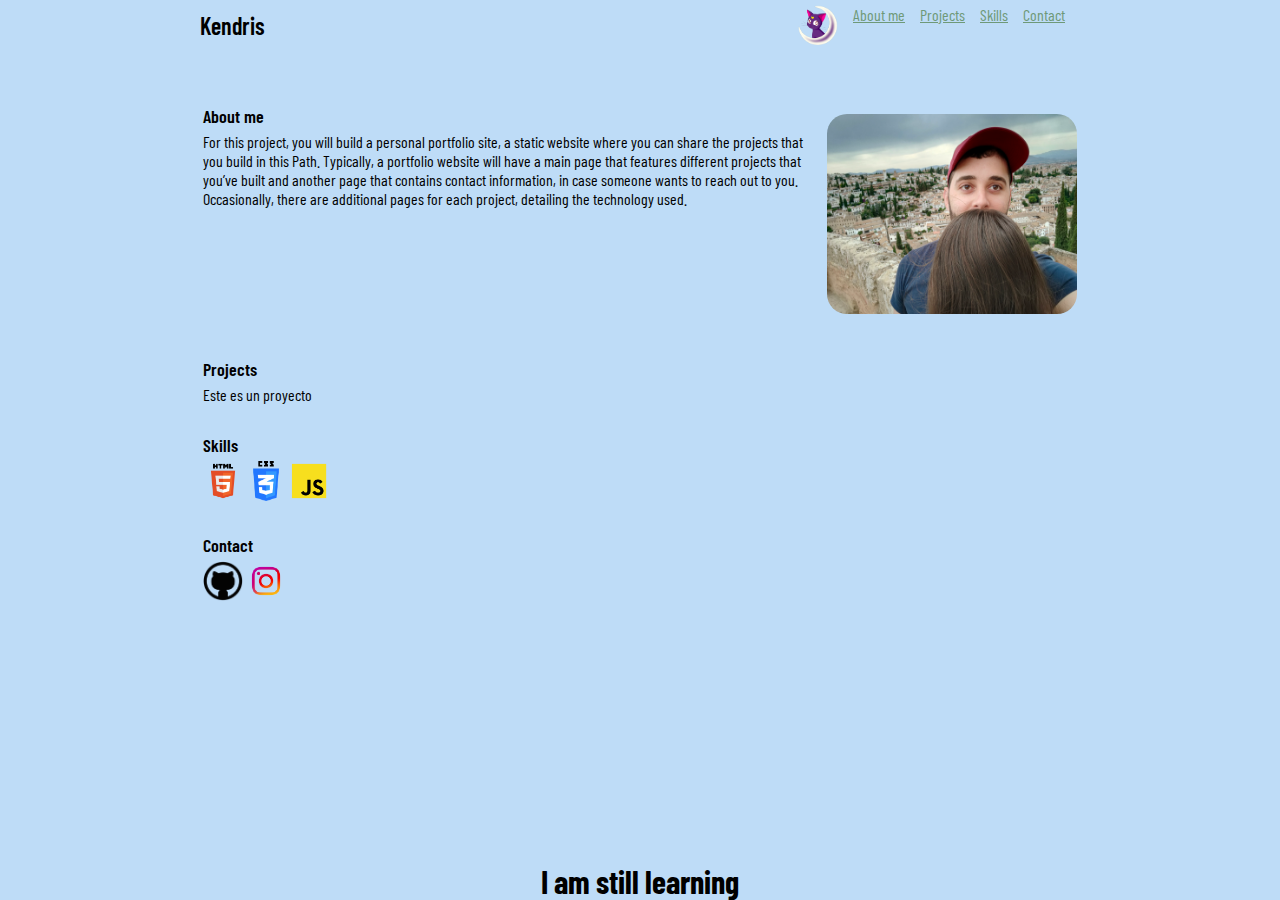
<file: index.html>
<!DOCTYPE html>
<html lang="en">
    <head>
        <title>My Portfolio Website</title>
        <link rel="shortcit icon" href="">
        <link rel="stylesheet" href="./resources/css/style.css">
        <meta charset="UTF-8">
        <meta name="viewport" content="width=device-width, initial-scale=1.0">
        <link rel="preconnect" href="https://fonts.googleapis.com">
        <link rel="preconnect" href="https://fonts.gstatic.com" crossorigin>
        <link href="https://fonts.googleapis.com/css2?family=Barlow+Condensed:ital,wght@0,100;0,200;0,300;0,400;0,500;0,600;0,700;0,800;0,900;1,100;1,200;1,300;1,400;1,500;1,600;1,700;1,800;1,900&display=swap" rel="stylesheet">
    </head>

    <body>
        <!--This is for the header-->
        <header class="header">
            <h1 id="kendris">Kendris</h1>
            <nav class="nav">
                <img id="moon" src="./resources/images/luna-sailor-moon-artemis-sailor-venus-chibiusa-sailor-moon-f2a2cedd0d9259d786bec4e6aaef2302.png" alt=""> 
                <p ><a href="#about-me">About me</a></p>
                <p ><a href="#projects">Projects</a></p>
                <p ><a href="#skills">Skills</a></p>
                <p ><a href="./contact.HTML">Contact</a></p>
            </nav>
 
        </header>
        
        <!--This is for the main content-->
        <main class="main">
            <div class="main-content">
                <section class="about-me" id="about-me">
                    <h6>About me</h6>
                    <p>For this project, you will build a personal portfolio site, 
                        a static website where you can share the projects that you build in this Path. 
                        Typically, a portfolio website will have a main page that features different projects that you’ve 
                        built and another page that contains contact information, in case someone wants to reach out to you. 
                        Occasionally, there are additional pages for each project, detailing the technology used.</p>
                </section>
                <div class="other-information">
                    <section class="projects" id="projects">
                        <h6>Projects</h6>
                        <p>Este es un proyecto</p>
                    </section>
                    <section class="skills" id="skills">
                        <h6>Skills</h6>
                        <img src="./resources/images/HTML-logo.png" alt="">
                        <img src="./resources/images/CSS-logo.png" alt="">
                        <img src="./resources/images/JavaScript-log.png" alt="">
                    </section>
                    <section class="contact" id="contact">
                        <h6>Contact</h6>
                        <a id="github" href="https://github.com/kenale" target="_blank"><img src="./resources/images/GitHub-logo.png" alt=""></a>
                        <a href="https://www.instagram.com/kenchandany/" target="_blank"><img src="./resources/images/INSTA-logo.png" alt=""></a>
                    </section>
                </div>
            </div>
            <img id="my-bild" src="./resources/images/IMG20230618104843.jpg" alt="my-bild">
        </main>
        <!--This is for the footer-->
        <footer class="footer">
            <h1>I am still learning</h1>
        </footer>

    <script src="./resources/JavaScript/script.js"></script>
    </body>
</html>
</file>
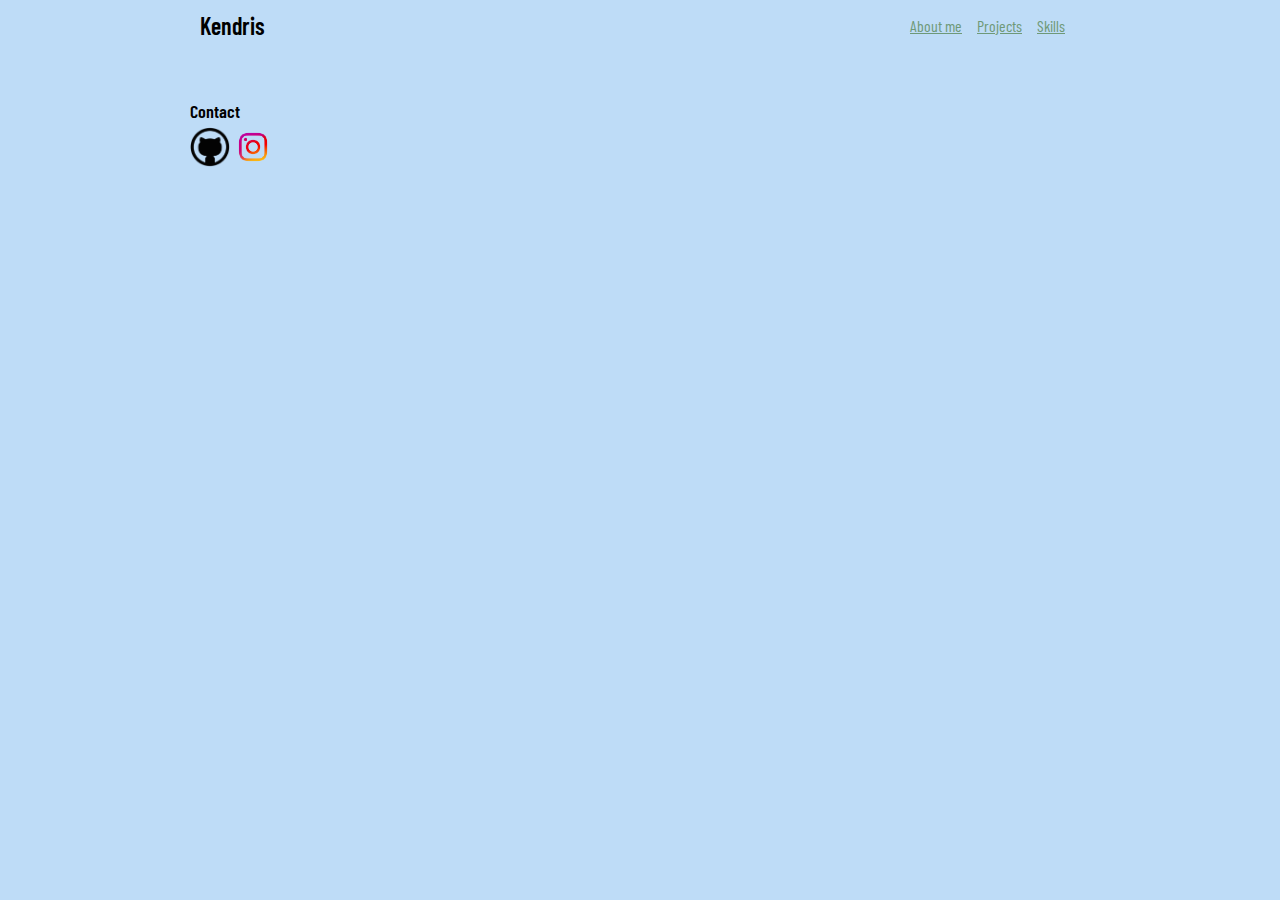
<file: contact.html>
<!DOCTYPE html>
<html lang="en">
    <head>
        <title>My Portfolio Website</title>
        <link rel="shortcit icon" href="">
        <link rel="stylesheet" href="./resources/css/style.css">
        <meta charset="UTF-8">
        <meta name="viewport" content="width=device-width, initial-scale=1.0">
        <link rel="preconnect" href="https://fonts.googleapis.com">
        <link rel="preconnect" href="https://fonts.gstatic.com" crossorigin>
        <link href="https://fonts.googleapis.com/css2?family=Barlow+Condensed:ital,wght@0,100;0,200;0,300;0,400;0,500;0,600;0,700;0,800;0,900;1,100;1,200;1,300;1,400;1,500;1,600;1,700;1,800;1,900&display=swap" rel="stylesheet">
    </head>

    <body>
        <!--This is for the header-->
        <header class="header">
            <h1 id="kendris">Kendris</h1>
            <nav class="nav">
                <p ><a href="index.html#projects">About me</a></p>
                <p ><a href="index.html#projects">Projects</a></p>
                <p ><a href="index.html#skills">Skills</a></p>
            </nav>    
        </header>
        
        <!--This is for the main content-->
        <main class="main">
            <section class="contact" id="contact">
                <h6>Contact</h6>
                <a href="https://github.com/kenale"><img src="./resources/images/GitHub-logo.png" alt=""></a>
                <a href="https://www.instagram.com/kenchandany/"><img src="./resources/images/INSTA-logo.png" alt=""></a>
            </section>
        </main>
    </body>
</html>
</file>
<file: resources/css/style.css>
/*Universal*/
* {
    box-sizing: border-box;
}

* {
    margin: 0;
    padding: 0;
}

* {
    position: relative;
}

* {
    font-family: "Barlow Condensed", sans-serif;
    font-style: normal;
}

h6 {
    font-size: large;
    font-weight: 600;
    margin-bottom: 5px;
}

p {
    font-weight: 400;
}

.skills img {
    width: 40px;
    height: 40px;
}

.contact img {
    width: 40px;
    height: 40px;
}

.nav img {
    width: 40px;
    height: 40px;
}
a:visited {
    color: rgb(83, 161, 102); /* Change this to your desired color for visited links */
}
a:link {
    color: rgb(110, 153, 120); /* Change this to your desired color for unvisited links */
}
a:active {
    color: rgb(110, 153, 120); /* Change this to your desired color for active links */
}

/*-------------------------------------------------------------------------------------------------------------------------------*/

/*BODY*/
body {
    display: flex;
    flex-direction: column;
    background-color: rgb(190, 220, 247);
    min-height: 100vh;
}
.dark-mode {
    display: flex;
    flex-direction: column;
    background-color: #2a2455; /* Dark mode background */
    color: #ffffff;
    min-height: 100vh;
}

.header {
    display: flex;
    flex-direction: row;
    justify-content: space-between;
    align-items: center;
    align-self: center;
    background-color: transparent;
    width: 880px;
    height: 50px;
    max-width: 80%;
    max-height: 80%;
}
.nav {
    display: flex;
    flex-direction: row;
    column-gap: 15px;
    margin-right: 15px;
}
#kendris {
    font-size: x-large;
    font-weight: 600;
}

/*-------------------------------------------------------------------------------------------------------------------------------------------------------------*/
.main {
    display: flex;
    align-items: flex-end;
    flex-wrap: wrap-reverse;
    flex-direction: row;
    flex: 2;
    column-gap: 20px;
    width: 901px;
    margin: 50px auto;
    border-radius: 20px;
    max-width: 80%;
    max-height: 80%;
}
/*This is my-bild*/
#my-bild {
    width: 250px;
    height: 200px;
    border-radius: 20px;
    margin-top: 1.5%;
    margin-right: 1.5%;
    background-color: black;
}
/*This is the space for the main-content*/
.main-content {
    display: flex;
    flex-direction: column;
    row-gap: 150px;
    width: 67%;
    margin-top: 5px;
    margin-left: 1.5%;
    background-color: transparent;
}


/*This is the space for other information*/
.other-information {
    display: flex;
    flex-direction: column;
    row-gap: 30px;
    width: 80%;
}


.footer {
    display: flex;
    align-self: center;
    justify-content: center;
    flex-shrink: 0;
    background-color: transparent;
    width: 880px;
}
</file>
